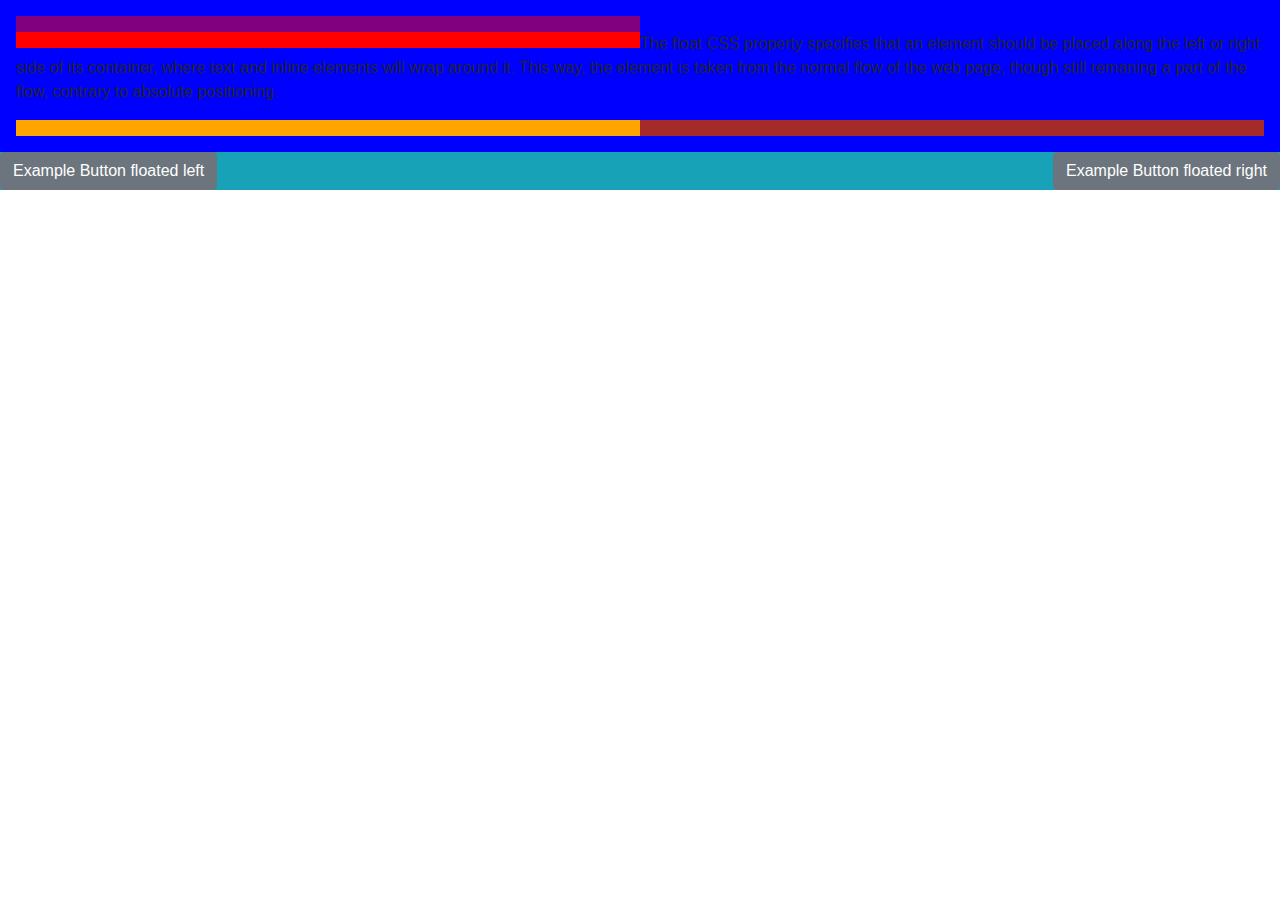
<file: bootstrap.clearfix/index.html>
<!DOCTYPE html>
<html>

  <head>
    <link data-require="bootstrap@4.0.5" data-semver="4.0.5" rel="stylesheet" href="https://maxcdn.bootstrapcdn.com/bootstrap/4.0.0-alpha.6/css/bootstrap.min.css" />
    <script data-require="bootstrap@4.0.5" data-semver="4.0.5" src="https://maxcdn.bootstrapcdn.com/bootstrap/4.0.0-alpha.5/js/bootstrap.min.js"></script>
    <link rel="stylesheet" href="style.css" />
    <script src="script.js"></script>
  </head>

  <body>
    <div style="background-color:blue; width: 100%; padding: 1em;" class="clearfix">
      <div style="background-color:purple; width: 50%; height: 1em;"></div>
      <div style="background-color:red; width: 50%; height: 1em; float: left;"></div>
      <p>The float CSS property specifies that an element should be placed along the left or right side of its container, where text and inline elements will wrap around it. This way, the element is taken from the normal flow of the web page, though still remaning a part of the flow, contrary to absolute positioning.</p>
      <div style="background-color:orange; width: 50%; height: 1em; float: left;"></div>
      <div style="background-color:brown; width: 50%; height: 1em; float: left;"></div>
    </div>
    <div class="bg-info clearfix">
      <button class="btn btn-secondary float-left">Example Button floated left</button>
      <button class="btn btn-secondary float-right">Example Button floated right</button>
    </div>
  </body>

</html>
</file>
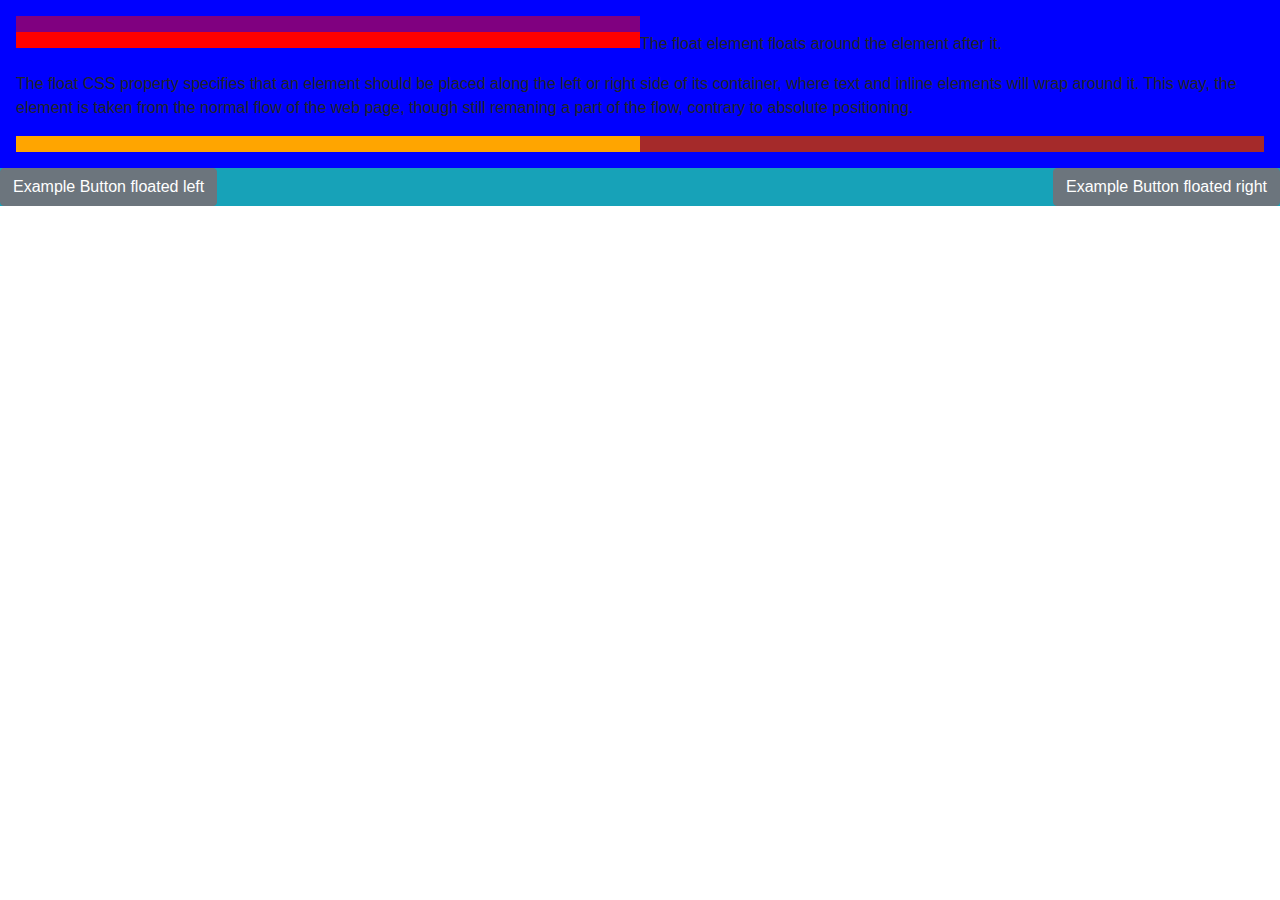
<file: css.float/index.html>
<!DOCTYPE html>
<html>

  <head>
    <link data-require="bootstrap@4.0.5" data-semver="4.0.5" rel="stylesheet" href="https://maxcdn.bootstrapcdn.com/bootstrap/4.0.0-alpha.6/css/bootstrap.min.css" />
    <script data-require="bootstrap@4.0.5" data-semver="4.0.5" src="https://maxcdn.bootstrapcdn.com/bootstrap/4.0.0-alpha.5/js/bootstrap.min.js"></script>
    <link rel="stylesheet" href="style.css" />
    <script src="script.js"></script>
  </head>

  <body>
    <div style="background-color:blue; width: 100%; padding: 1em;" class="clearfix">
      <div style="background-color:purple; width: 50%; height: 1em;"></div>
      <div style="background-color:red; width: 50%; height: 1em; float: left;"></div>
      <p>The float element floats around the element after it.</p>
      <p>The float CSS property specifies that an element should be placed along the left or right side of its container, where text and inline elements will wrap around it. This way, the element is taken from the normal flow of the web page, though still remaning a part of the flow, contrary to absolute positioning.</p>
      <div style="background-color:orange; width: 50%; height: 1em; float: left;"></div>
      <div style="background-color:brown; width: 50%; height: 1em; float: left;"></div>
    </div>
    <div class="bg-info clearfix">
      <button class="btn btn-secondary float-left">Example Button floated left</button>
      <button class="btn btn-secondary float-right">Example Button floated right</button>
    </div>
  </body>

</html>
</file>
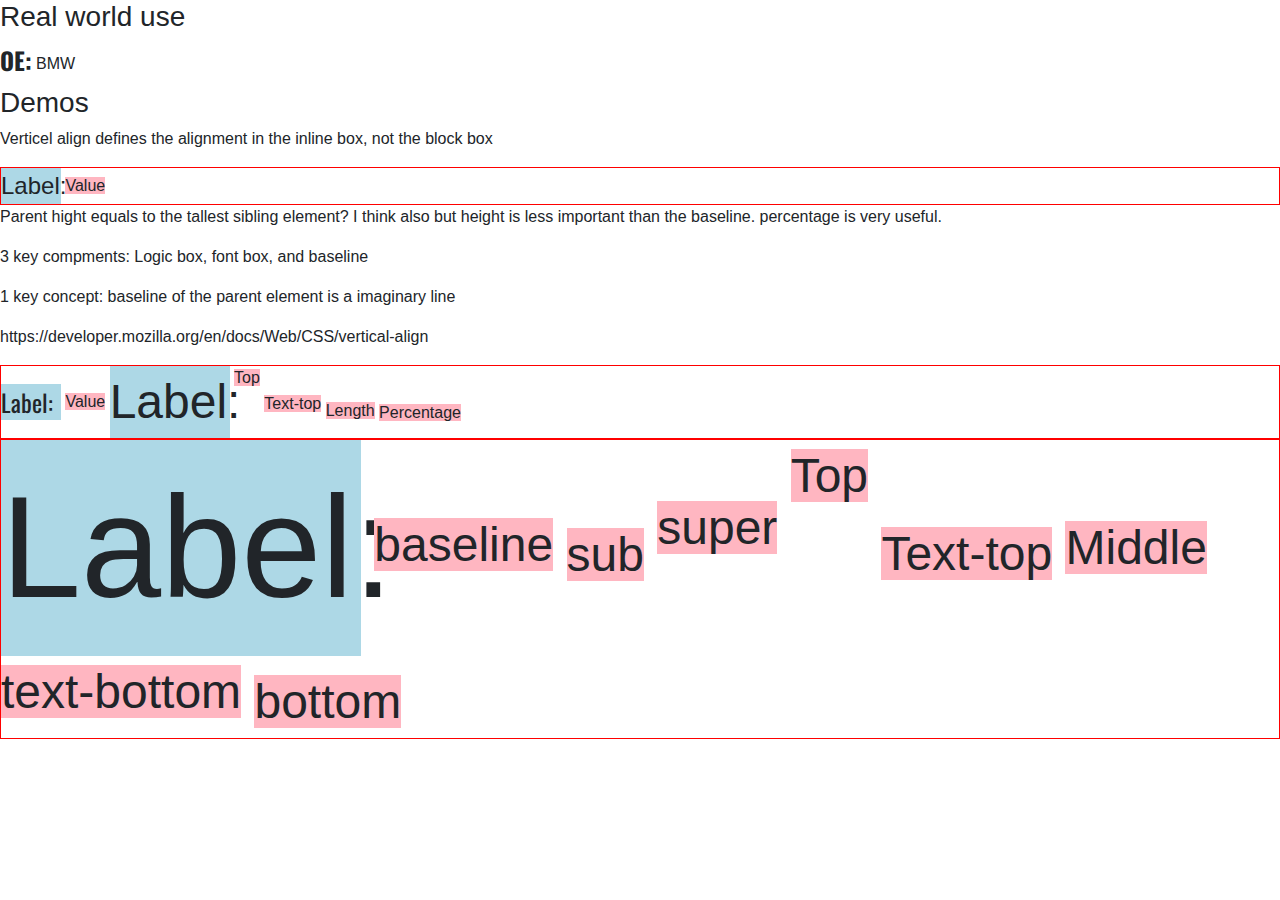
<file: css.vertical-alignment/index.html>
<!DOCTYPE html>
<html>

  <head>
    <link data-require="bootstrap-css@*" data-semver="4.0.0-alpha.4" rel="stylesheet" href="https://maxcdn.bootstrapcdn.com/bootstrap/4.0.0-alpha.4/css/bootstrap.min.css" />
    <link href="https://fonts.googleapis.com/css?family=Oswald" rel="stylesheet">
    <link rel="stylesheet" href="style.css" />
    <script src="script.js"></script>
  </head>

  <body>
      <div class="vehicle-type">
        <h3>Real world use</h3>
        <label>OE:</label><span>BMW</span>
      </div>
      <h3>Demos</h3>
      <div class="demo">
        <p>Verticel align defines the alignment in the inline box, not the block box</p>
        <div>
          <label style="vertical-align: middle">Label:</label>
          <span style="vertical-align: middle">Value</span>
        </div>
        <p>Parent hight equals to the tallest sibling element? I think also but height is less important than the baseline. percentage is very useful.</p>
        <p>3 key compments: Logic box, font box, and baseline</p>
        <p>1 key concept: baseline of the parent element is a imaginary line</p>
        <p><a>https://developer.mozilla.org/en/docs/Web/CSS/vertical-align</a></p>
        <div>
          <label style="vertical-align: middle; font-family: Oswald;">Label:</label>
          <span style="vertical-align: middle">Value</span>
          <label style="vertical-align: middle; font-size:3em;">Label:</label>
          <span style="vertical-align: top">Top</span>
          <span style="vertical-align: text-top">Text-top</span>
          <span style="vertical-align: -10px">Length</span>
          <span style="vertical-align: -50%">Percentage</span>
        </div>
        <div style="font-size: 3em;">
          <label style="vertical-align: middle; font-size:3em;">Label:</label>
          <span style="vertical-align: baseline">baseline</span>
          <span style="vertical-align: sub">sub</span>
          <span style="vertical-align: super">super</span>
          <span style="vertical-align: top">Top</span>
          <span style="vertical-align: text-top">Text-top</span>
          <span style="vertical-align: middle">Middle</span>
          <span style="vertical-align: text-bottom">text-bottom</span>
          <span style="vertical-align: bottom">bottom</span>
        </div>
      </div>
  </body>

</html>
</file>
<file: bootstrap.clearfix/style.css>
/* Styles go here */
</file>
<file: css.float/style.css>
/* Styles go here */
</file>
<file: css.vertical-alignment/style.css>
/* Styles go here */
.vehicle-type label {
    font: bold 1.5em 'Oswald';
    vertical-align: middle;
    width: 1.5em;
}

.vehicle-type span {
    vertical-align: middle;
}

.demo div {
    border: 1px solid red;
}

.demo div label {
    /*font: bold 1.5em 'Oswald';*/
    font-size: 1.5em;
    width: 2.5em;
    background-color: lightblue;
    margin: 0 0;
}

.demo div span {
    background-color: lightpink
}
</file>
